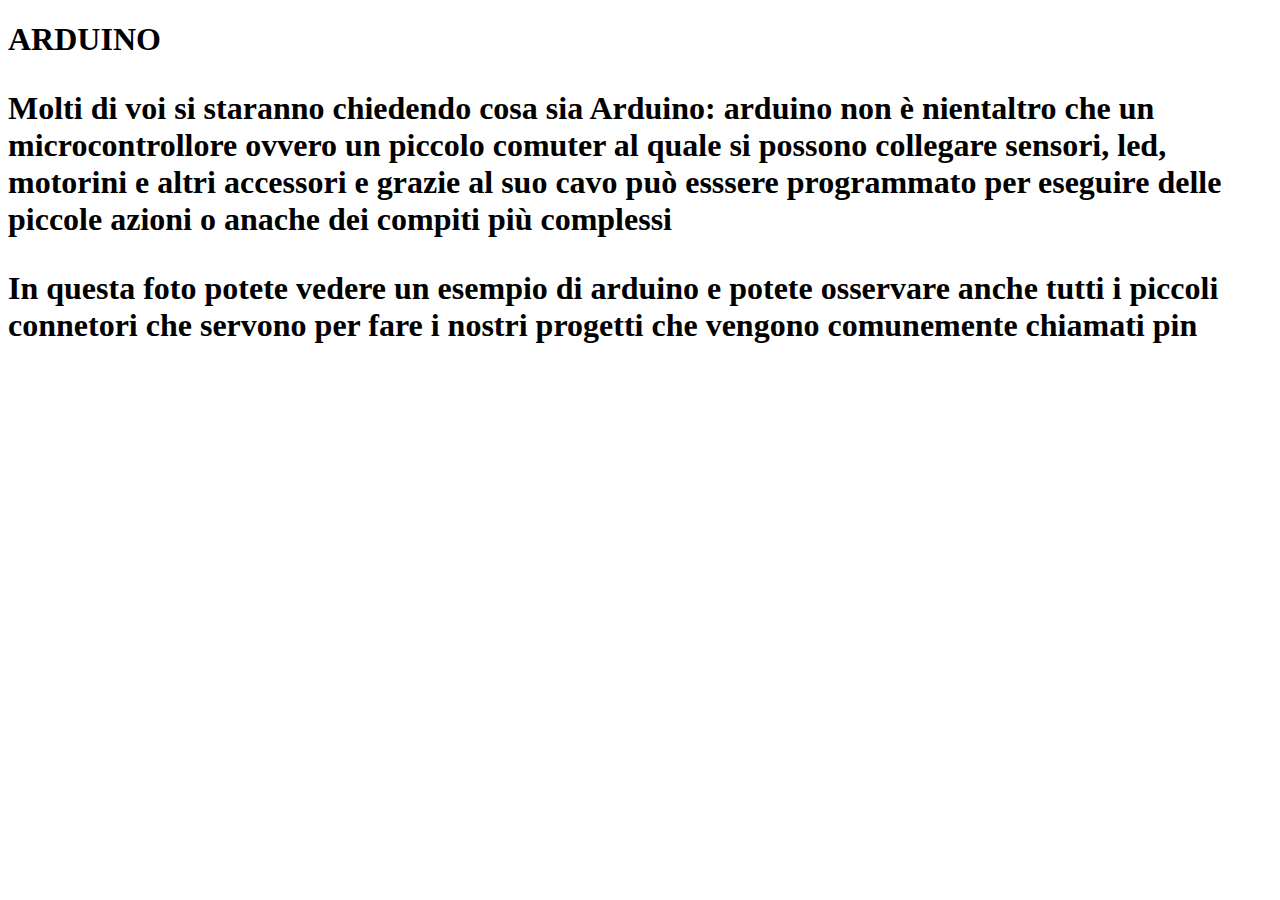
<file: arduino.html>
<!DOCTYPE HTML>
<html>
	<head>
		<meta charset="utf-8">
		<title>Arduino</title>
	</head>
	<body>
		<h1>ARDUINO<h1>
		<p>Molti di voi si staranno chiedendo cosa sia Arduino: arduino non è nientaltro che un microcontrollore ovvero un piccolo comuter al quale si possono collegare sensori, led, motorini e altri accessori e grazie al suo cavo può esssere programmato per eseguire delle piccole azioni o anache dei compiti più complessi </p>
		In questa foto potete vedere un esempio di arduino e potete osservare anche tutti i piccoli connetori che servono per fare i nostri progetti che vengono comunemente chiamati pin</p>




	</body>
</html>
</file>
